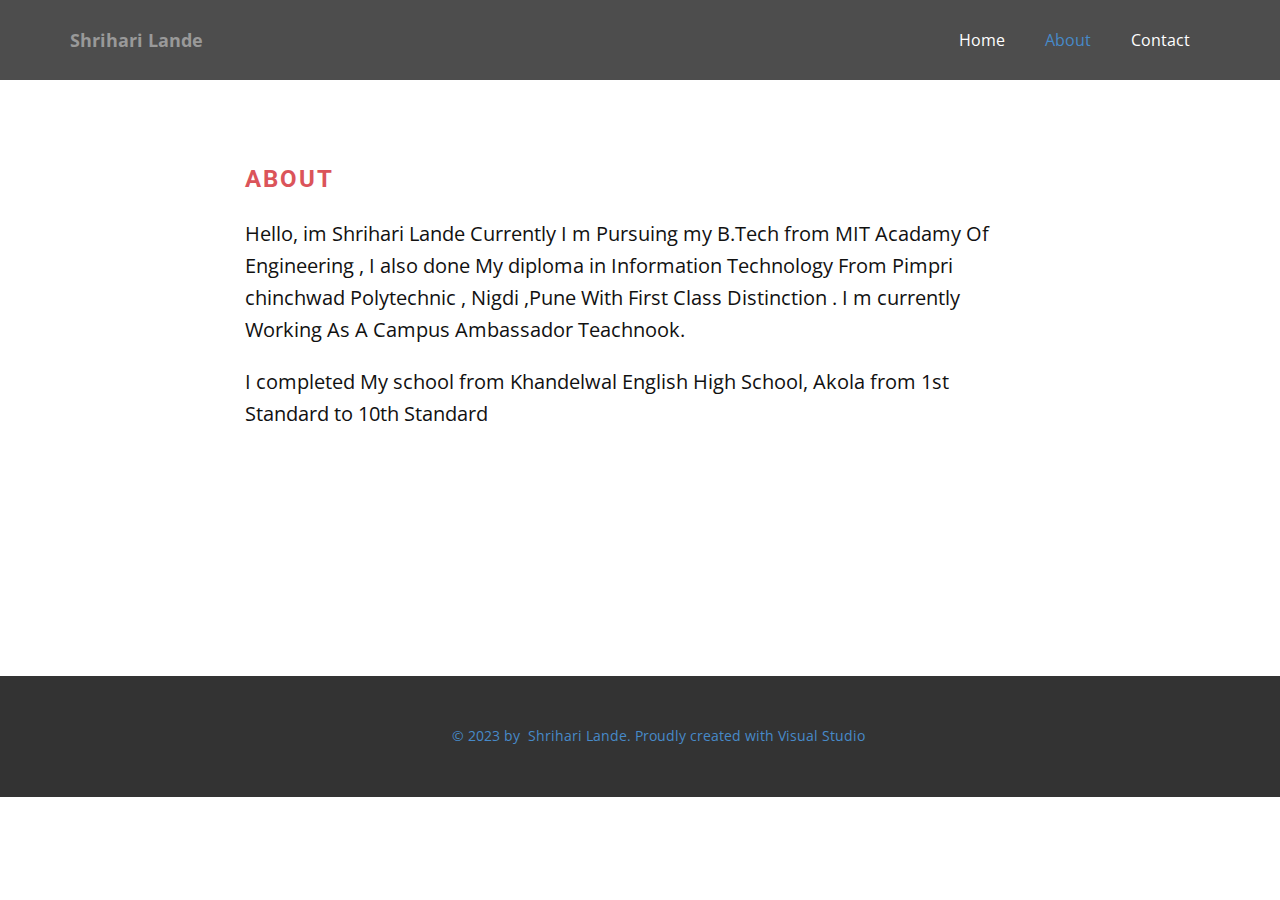
<file: About.html>
<!DOCTYPE html>
<html style="font-size: 16px;">
  <head>
    <meta name="viewport" content="width=device-width, initial-scale=1.0">
    <meta charset="utf-8">
    <meta name="keywords" content="">
    <meta name="description" content="">
    <title>About</title>
    <link rel="stylesheet" href="nicepage.css" media="screen">
<link rel="stylesheet" href="About.css" media="screen">
    <script class="u-script" type="text/javascript" src="jquery.js" defer=""></script>
    <script class="u-script" type="text/javascript" src="nicepage.js" defer=""></script>
    <meta name="generator" content="Nicepage 4.11.3, nicepage.com">
    <link id="u-theme-google-font" rel="stylesheet" href="https://fonts.googleapis.com/css?family=Roboto:100,100i,300,300i,400,400i,500,500i,700,700i,900,900i|Open+Sans:300,300i,400,400i,500,500i,600,600i,700,700i,800,800i">
    
    
    <script type="application/ld+json">{
		"@context": "http://schema.org",
		"@type": "Organization",
		"name": ""
}</script>
    <meta name="theme-color" content="#478ac9">
    <meta property="og:title" content="About">
    <meta property="og:type" content="website">
  </head>
  <body class="u-body u-xl-mode"><header class="u-clearfix u-grey-70 u-header u-header" id="sec-e149"><div class="u-clearfix u-sheet u-sheet-1">
        <nav class="u-menu u-menu-dropdown u-offcanvas u-menu-1">
          <div class="menu-collapse" style="font-size: 1rem; letter-spacing: 0px;">
            <a class="u-button-style u-custom-left-right-menu-spacing u-custom-padding-bottom u-custom-top-bottom-menu-spacing u-nav-link u-text-active-palette-1-base u-text-hover-palette-2-base" href="#">
              <svg class="u-svg-link" viewBox="0 0 24 24"><use xmlns:xlink="http://www.w3.org/1999/xlink" xlink:href="#menu-hamburger"></use></svg>
              <svg class="u-svg-content" version="1.1" id="menu-hamburger" viewBox="0 0 16 16" x="0px" y="0px" xmlns:xlink="http://www.w3.org/1999/xlink" xmlns="http://www.w3.org/2000/svg"><g><rect y="1" width="16" height="2"></rect><rect y="7" width="16" height="2"></rect><rect y="13" width="16" height="2"></rect>
</g></svg>
            </a>
          </div>
          <div class="u-custom-menu u-nav-container">
            <ul class="u-nav u-unstyled u-nav-1"><li class="u-nav-item"><a class="u-button-style u-nav-link u-text-active-palette-1-base u-text-hover-palette-2-base" href="Home.html" target="_blank" style="padding: 10px 20px;">Home</a>
</li><li class="u-nav-item"><a class="u-button-style u-nav-link u-text-active-palette-1-base u-text-hover-palette-2-base" href="About.html" target="_blank" style="padding: 10px 20px;">About</a>
</li><li class="u-nav-item"><a class="u-button-style u-nav-link u-text-active-palette-1-base u-text-hover-palette-2-base" href="Contact.html#sec-4ae9" data-page-id="24724526" target="_blank" style="padding: 10px 20px;">Contact</a>
</li></ul>
          </div>
          <div class="u-custom-menu u-nav-container-collapse">
            <div class="u-black u-container-style u-inner-container-layout u-opacity u-opacity-95 u-sidenav">
              <div class="u-inner-container-layout u-sidenav-overflow">
                <div class="u-menu-close"></div>
                <ul class="u-align-center u-nav u-popupmenu-items u-unstyled u-nav-2"><li class="u-nav-item"><a class="u-button-style u-nav-link" href="Home.html" target="_blank">Home</a>
</li><li class="u-nav-item"><a class="u-button-style u-nav-link" href="About.html" target="_blank">About</a>
</li><li class="u-nav-item"><a class="u-button-style u-nav-link" href="Contact.html#sec-4ae9" data-page-id="24724526" target="_blank">Contact</a>
</li></ul>
              </div>
            </div>
            <div class="u-black u-menu-overlay u-opacity u-opacity-70"></div>
          </div>
        </nav>
        <p class="u-text u-text-default u-text-grey-40 u-text-1">Shrihari Lande</p>
      </div></header> 
    <section class="u-clearfix u-section-1" id="sec-efc4">
      <div class="u-clearfix u-sheet u-sheet-1">
        <h6 class="u-text u-text-palette-2-base u-text-1">About</h6>
        <p class="u-text u-text-2">Hello, im Shrihari Lande Currently I m Pursuing my B.Tech from MIT Acadamy Of Engineering , I also done My diploma in Information Technology From Pimpri chinchwad Polytechnic , Nigdi ,Pune With First Class Distinction . I m currently Working As A Campus Ambassador Teachnook.&nbsp;</p>
        <p class="u-text u-text-3">I completed My school from Khandelwal English High School, Akola from 1st Standard to 10th Standard&nbsp;</p>
      </div>
    </section>
    
    
    <footer class="u-align-center u-clearfix u-footer u-grey-80 u-footer" id="sec-822d"><div class="u-clearfix u-sheet u-sheet-1">
        <p class="u-small-text u-text u-text-variant u-text-1">
          <a dataquery="dGV4dExpbmtfbDFvb2lhNGU=" class="u-active-none u-border-none u-btn u-button-style u-hover-none u-none u-text-palette-1-base u-btn-1">© 2023 by&nbsp; Shrihari Lande. Proudly created with Visual Studio</a>
        </p>
      </div></footer>
    
  </body>
</html>
</file>
